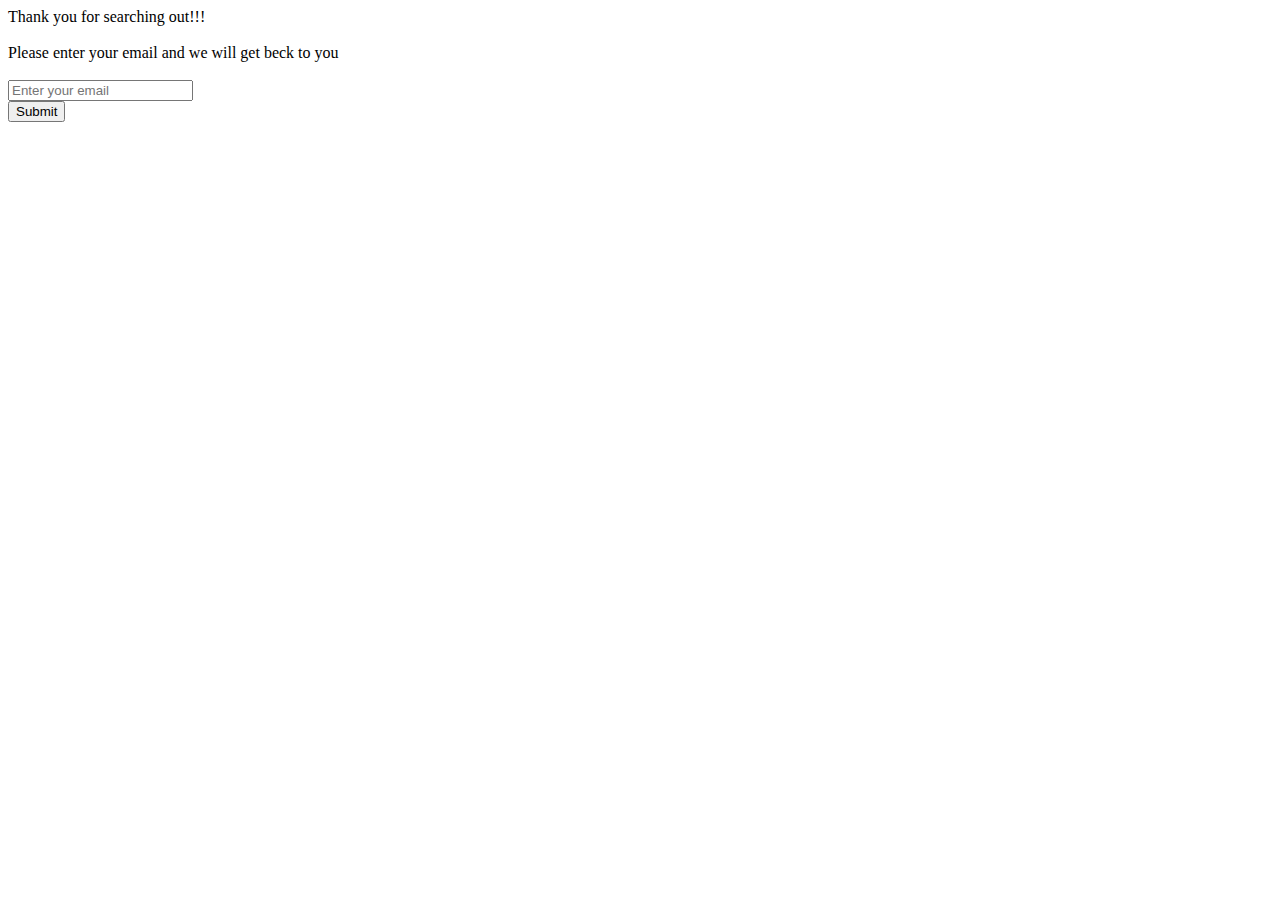
<file: contact.html>
<html>
<div>
<body>
  
  <div>Thank you for searching out!!!</div>
  <br>
  
  <form>
   <label>Please enter your email and we will get beck to you</label><br><br>
  <input type ="text"  placeholder="Enter your email" required><br>
   <button onclick="window.location.href='index.html';">
      Submit
    </button>
  </form>
 
</body>
</div>
</html>
</file>
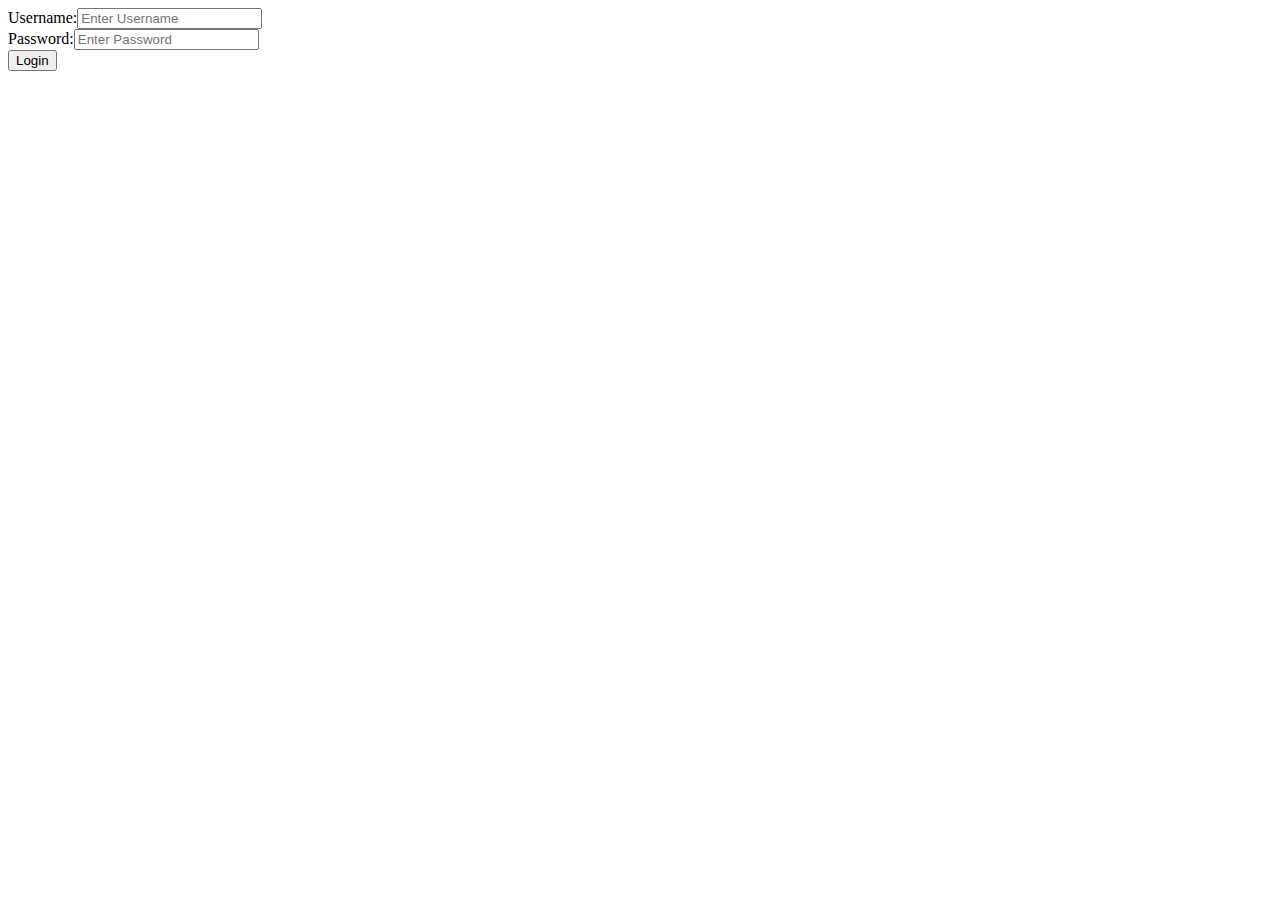
<file: login.html>
<html>
<div>
<body>
  
  <div>
  <form>
  <label>Username:<input type ="text"  placeholder="Enter Username" required></label>
  <br>
  <label>Password:<input type ="text"  placeholder="Enter Password" required></label>
  <br>
     <button onclick="window.location.href='index.html';">
      Login
    </button>
  </form>
  
  </div>
 
</body>
</div>
</html>
</file>
